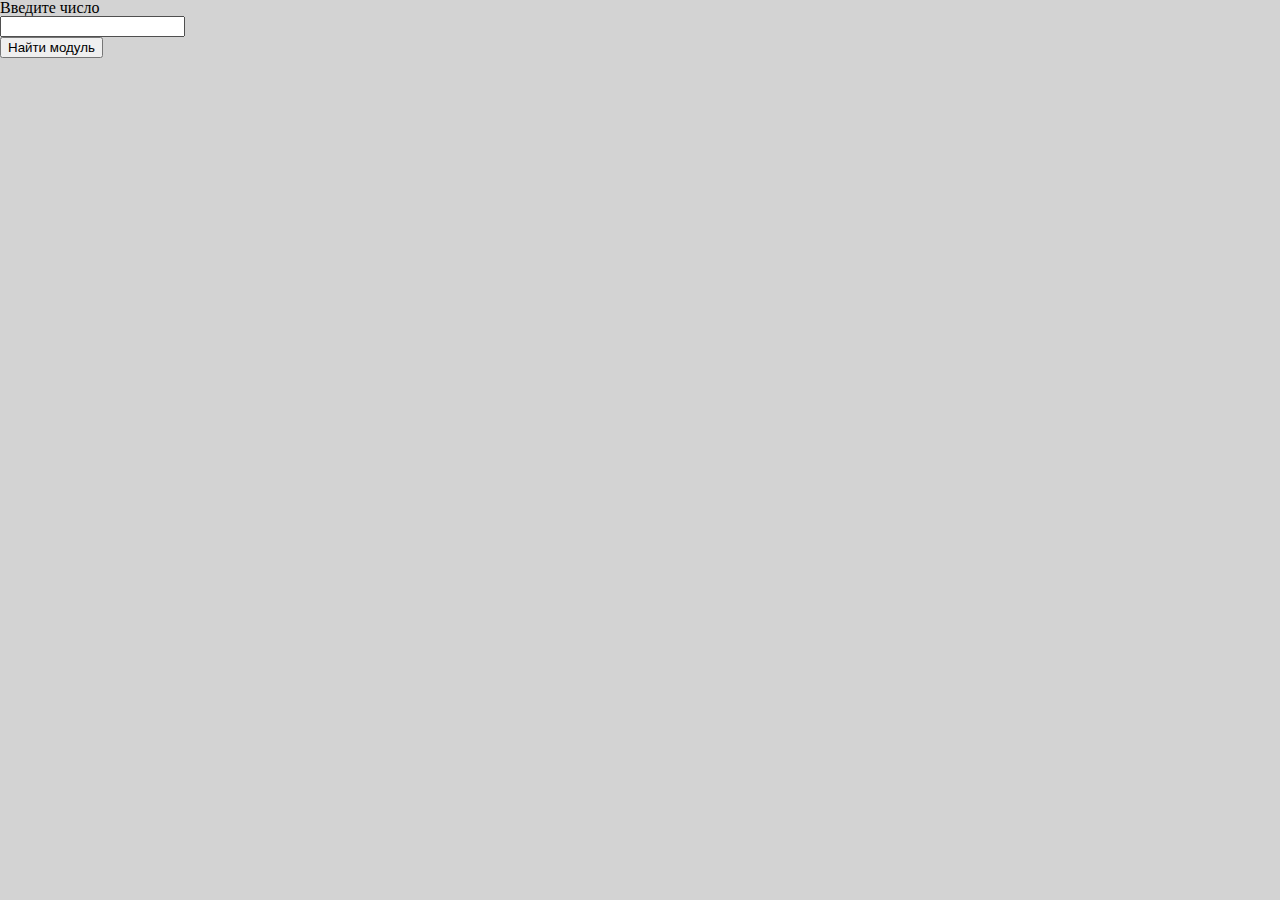
<file: 04_Interactive/index.html>
<!DOCTYPE html>
<html lang="ru">

<head>
    <meta charset="UTF-8">
    <meta name="viewport" content="width=device-width, initial-scale=1.0">
    <meta http-equiv="X-UA-Compatible" content="ie=edge">
    <title>Document</title>
    <link rel="stylesheet" href="css/style.css">
</head>

<body>
    <form id="form1" action="#">
        <label for="input1">Введите число</label><br>
        <input id="input1" type="text" value=""><br>
        <input type="submit" value="Найти модуль">
    </form>
    <div id = "result" style="height: 20px; width: 200px;"></div>
    <script src="js/script.js"></script>
</body>

</html>
</file>
<file: 04_Interactive/css/style.css>
@import url(reset.css);
body {
    background-color:lightgray;
}
</file>
